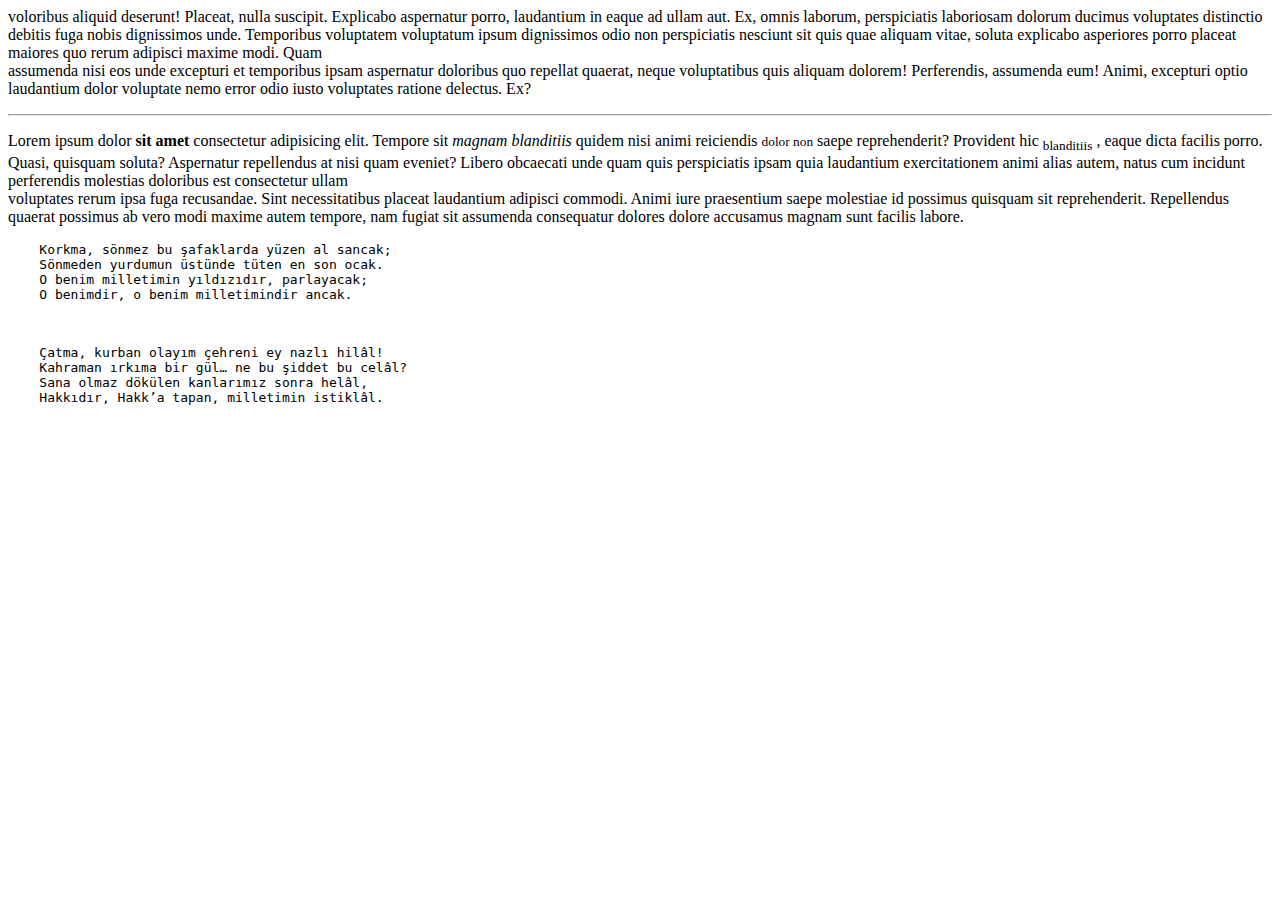
<file: 1.Layout.html>
<!DOCTYPE html>
<html lang="tr">
<head>
    <meta charset="UTF-8">
    <meta name="viewport" content="width=device-width, initial-scale=1.0">
    <title>Dünyanın en güzel sitesi</title>
</head>

voloribus aliquid deserunt! Placeat, nulla suscipit. Explicabo aspernatur porro, laudantium in eaque ad ullam aut. Ex, omnis laborum, perspiciatis laboriosam dolorum ducimus voluptates distinctio debitis fuga nobis dignissimos unde. Temporibus voluptatem voluptatum ipsum dignissimos odio non perspiciatis nesciunt sit quis quae aliquam vitae, soluta explicabo asperiores porro placeat maiores quo rerum adipisci maxime modi. Quam <br>assumenda nisi eos unde excepturi et temporibus ipsam aspernatur doloribus quo repellat quaerat, neque voluptatibus quis aliquam dolorem! Perferendis, assumenda eum! Animi, excepturi optio laudantium dolor voluptate nemo error odio iusto voluptates ratione delectus. Ex?
   </p>
   <hr>
   <p>Lorem ipsum dolor <strong>sit amet </strong>consectetur adipisicing elit. Tempore sit <em>magnam blanditiis</em> quidem nisi animi reiciendis <small>dolor non</small> saepe reprehenderit? Provident hic <sub>blanditiis</sub> , eaque dicta facilis porro. Quasi, quisquam soluta? Aspernatur  repellendus at nisi quam eveniet? Libero obcaecati unde quam quis perspiciatis ipsam quia laudantium exercitationem animi alias autem, natus cum incidunt perferendis molestias doloribus est consectetur ullam <br>voluptates rerum ipsa fuga recusandae. Sint necessitatibus placeat laudantium adipisci commodi. Animi iure praesentium saepe molestiae id possimus quisquam sit reprehenderit. Repellendus quaerat possimus ab vero modi maxime autem tempore, nam fugiat sit assumenda consequatur dolores dolore accusamus magnam sunt facilis labore.

   </p>

   <pre>
    Korkma, sönmez bu şafaklarda yüzen al sancak;
    Sönmeden yurdumun üstünde tüten en son ocak.
    O benim milletimin yıldızıdır, parlayacak;
    O benimdir, o benim milletimindir ancak.

    </pre>









    
  
    <pre>
    Çatma, kurban olayım çehreni ey nazlı hilâl!
    Kahraman ırkıma bir gül… ne bu şiddet bu celâl?
    Sana olmaz dökülen kanlarımız sonra helâl,
    Hakkıdır, Hakk’a tapan, milletimin istiklâl.
    </pre>

  </body>
</html>
</file>
